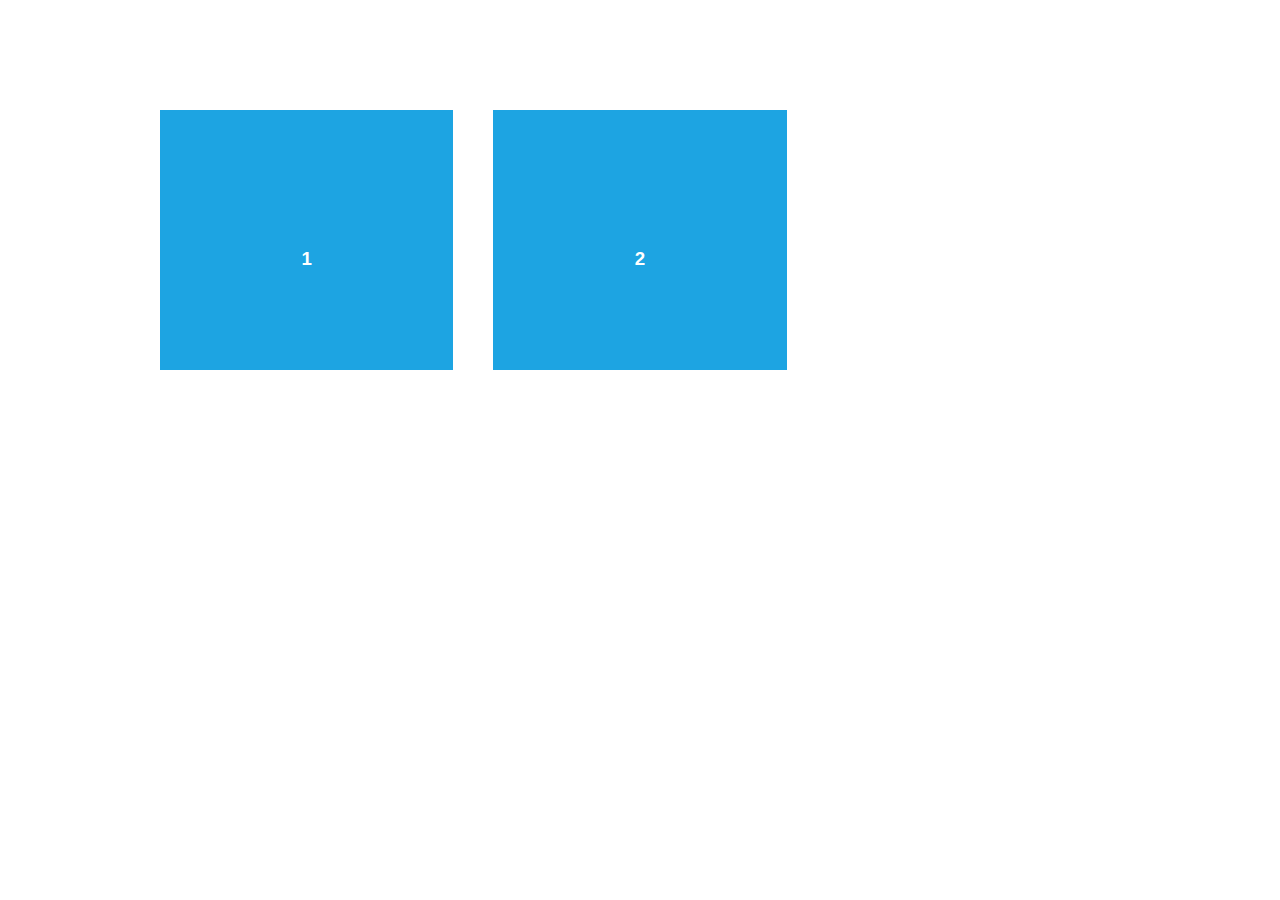
<file: bower_components/aos/demo/async.html>
<!DOCTYPE html>
<html>
  <head>
    <meta charset="utf-8">
    <title>AOS - Animate on scroll library</title>
    <meta name="viewport" content="width=device-width">
    <link rel="stylesheet" href="css/styles.css" />
    <link rel="stylesheet" href="../dist/aos.css" />
  </head>
  <body>
    <div id="aos-demo" class="aos-all"></div>

    <script src="../dist/aos.js"></script>
    <script>
      AOS.init({
        easing: 'ease-in-out-sine'
      });

      setInterval(addItem, 300);

      var itemsCounter = 1;
      var container = document.getElementById('aos-demo');

      function addItem () {
        if (itemsCounter > 42) return;
        var item = document.createElement('div');
        item.classList.add('aos-item');
        item.setAttribute('data-aos', 'fade-up');
        item.innerHTML = '<div class="aos-item__inner"><h3>' + itemsCounter + '</h3></div>';
        container.appendChild(item);
        itemsCounter++;
      }
    </script>
  </body>
</html>
</file>
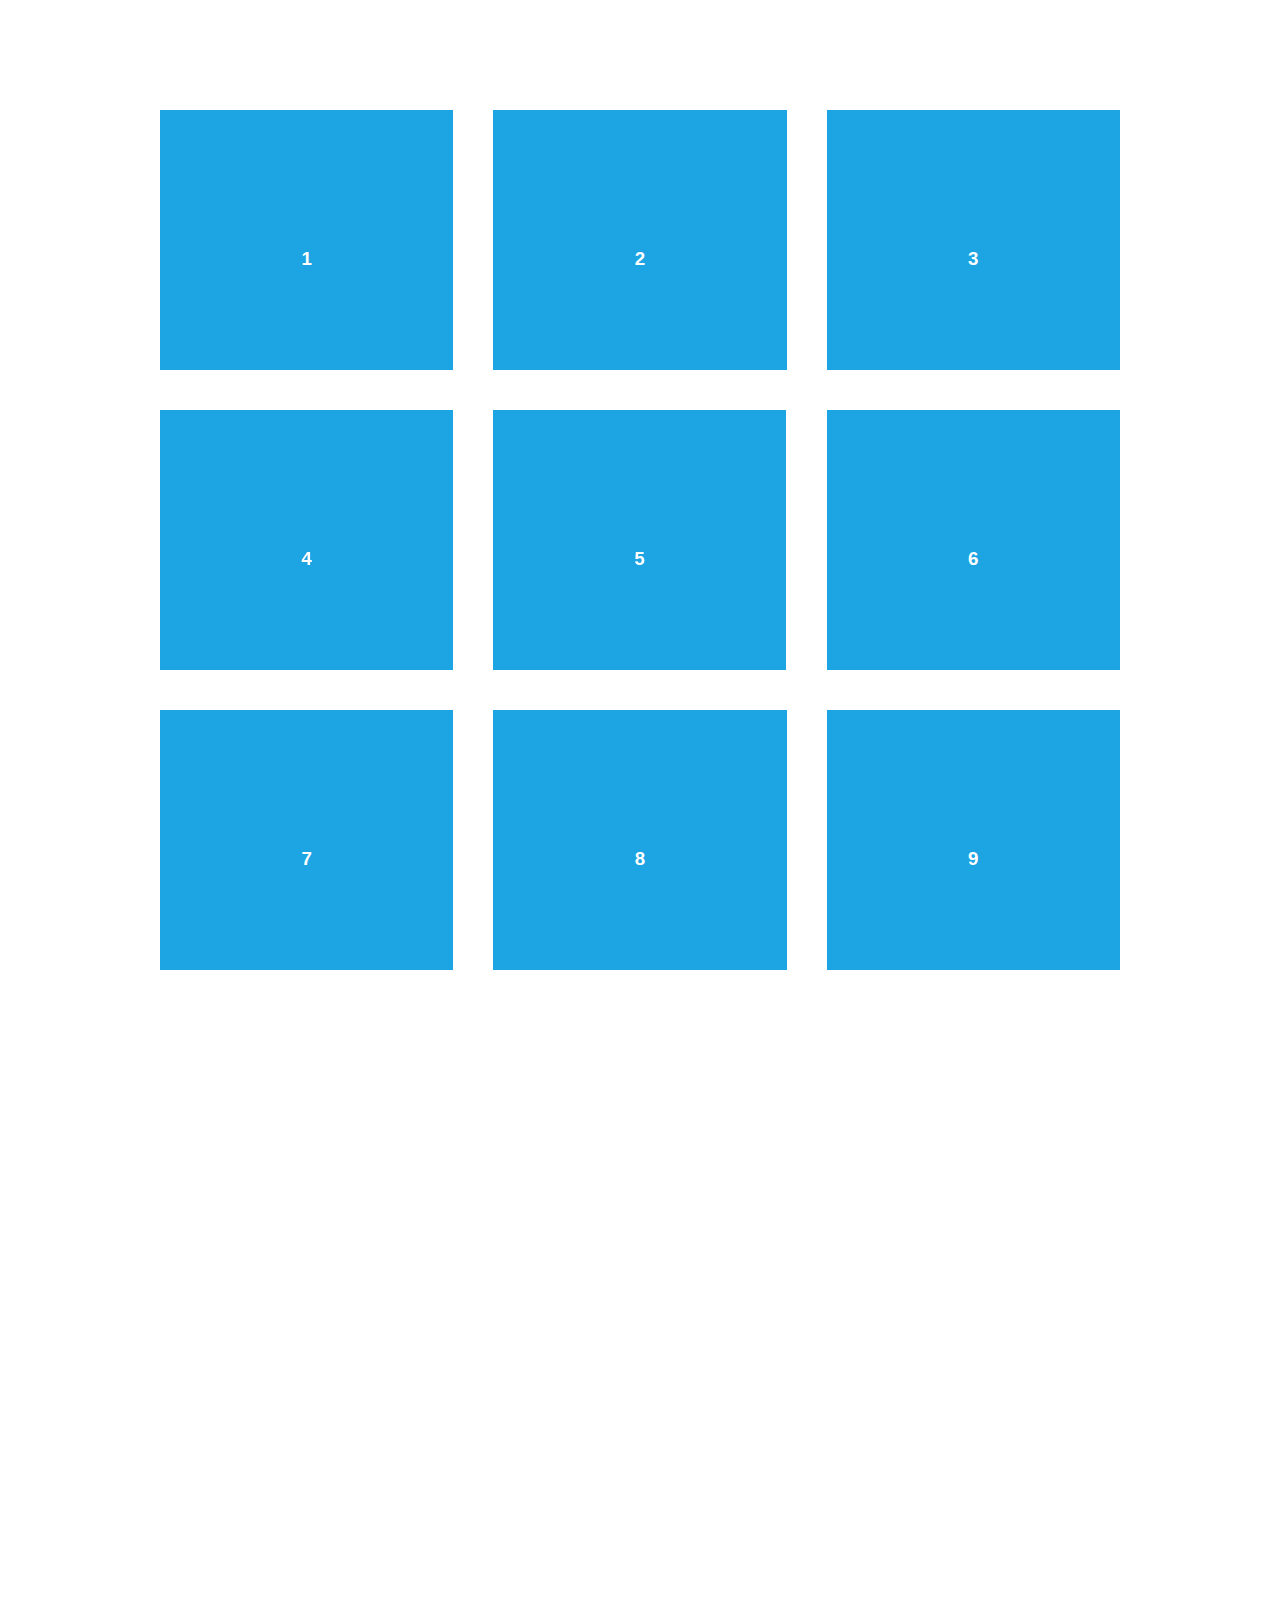
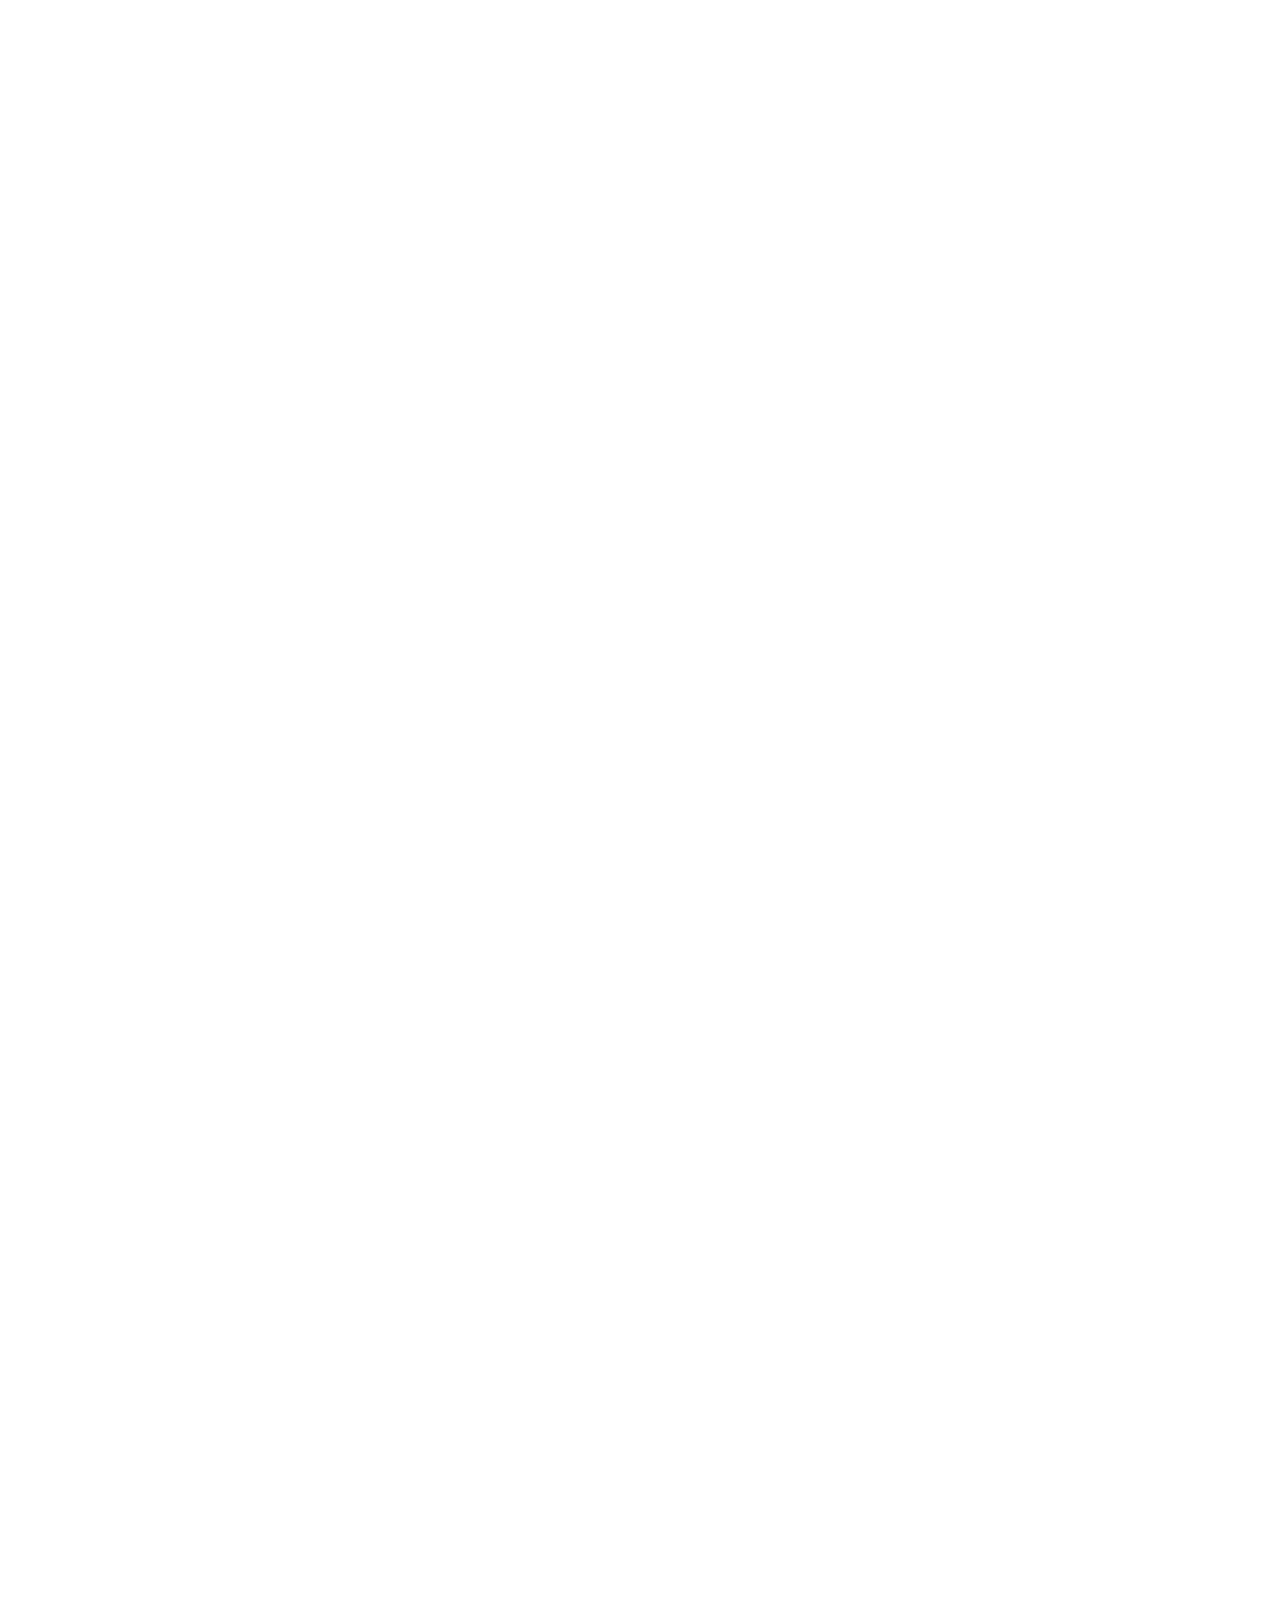
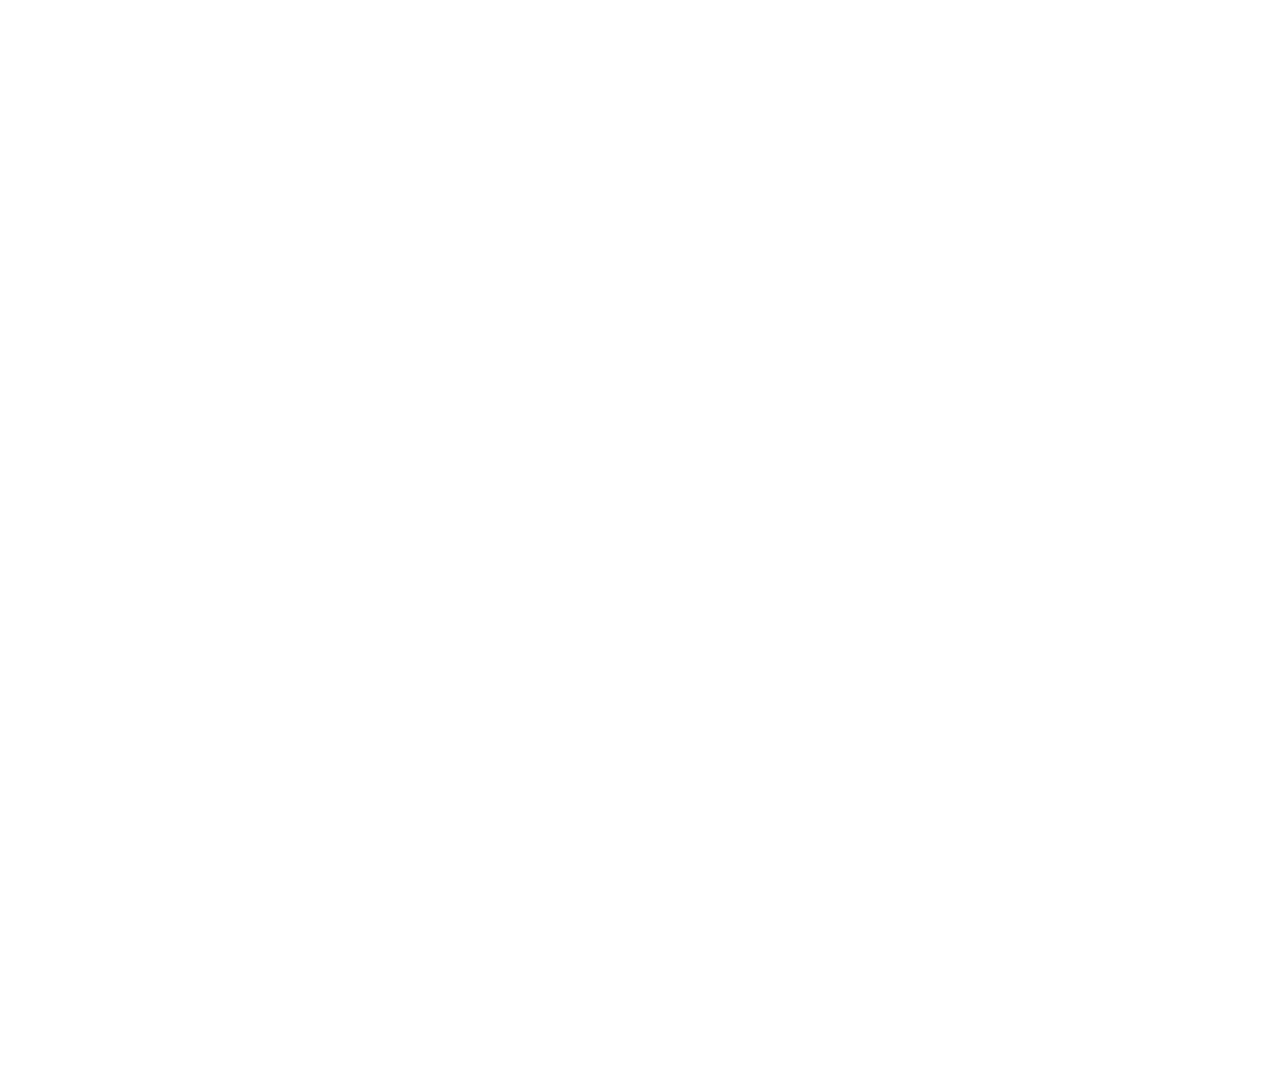
<file: bower_components/aos/demo/simple.html>
<!DOCTYPE html>
<html>
  <head>
    <meta charset="utf-8">
    <title>AOS - Animate on scroll library</title>
    <meta name="viewport" content="width=device-width">
    <link rel="stylesheet" href="css/styles.css" />
    <link rel="stylesheet" href="../dist/aos.css" />
    <!--[if lt IE 9]>
    <script src="//html5shiv.googlecode.com/svn/trunk/html5.js"></script>
    <![endif]-->
  </head>
  <body>
    <div id="transcroller-body" class="aos-all">
      <div class="aos-item" data-aos="fade-up">
        <div class="aos-item__inner"><h3>1</h3></div>
      </div>
      <div class="aos-item" data-aos="fade-down">
        <div class="aos-item__inner"><h3>2</h3></div>
      </div>
      <div class="aos-item" data-aos="zoom-out-down">
        <div class="aos-item__inner"><h3>3</h3></div>
      </div>
      <div class="aos-item" data-aos="flip-down">
        <div class="aos-item__inner"><h3>4</h3></div>
      </div>
      <div class="aos-item" data-aos="flip-up">
        <div class="aos-item__inner"><h3>5</h3></div>
      </div>
      <div class="aos-item" data-aos="fade-down">
        <div class="aos-item__inner"><h3>6</h3></div>
      </div>
      <div class="aos-item" data-aos="fade-in">
        <div class="aos-item__inner"><h3>7</h3></div>
      </div>
      <div class="aos-item" data-aos="fade-down">
        <div class="aos-item__inner"><h3>8</h3></div>
      </div>
      <div class="aos-item" data-aos="fade-in">
        <div class="aos-item__inner"><h3>9</h3></div>
      </div>
      <div class="aos-item" data-aos="fade-down">
        <div class="aos-item__inner"><h3>10</h3></div>
      </div>
      <div class="aos-item" data-aos="fade-up">
        <div class="aos-item__inner"><h3>11</h3></div>
      </div>
      <div class="aos-item" data-aos="fade-down">
        <div class="aos-item__inner"><h3>12</h3></div>
      </div>
      <div class="aos-item" data-aos="fade-in">
        <div class="aos-item__inner"><h3>13</h3></div>
      </div>
      <div class="aos-item" data-aos="fade-up">
        <div class="aos-item__inner"><h3>14</h3></div>
      </div>
      <div class="aos-item" data-aos="fade-in">
        <div class="aos-item__inner"><h3>15</h3></div>
      </div>
      <div class="aos-item" data-aos="fade-up">
        <div class="aos-item__inner"><h3>16</h3></div>
      </div>
      <div class="aos-item" data-aos="fade-down">
        <div class="aos-item__inner"><h3>17</h3></div>
      </div>
      <div class="aos-item" data-aos="fade-up">
        <div class="aos-item__inner"><h3>18</h3></div>
      </div>
      <div class="aos-item" data-aos="zoom-out">
        <div class="aos-item__inner"><h3>19</h3></div>
      </div>
      <div class="aos-item" data-aos="fade-up">
        <div class="aos-item__inner"><h3>20</h3></div>
      </div>
      <div class="aos-item" data-aos="zoom-out">
        <div class="aos-item__inner"><h3>21</h3></div>
      </div>
      <div class="aos-item" data-aos="fade-in">
        <div class="aos-item__inner"><h3>22</h3></div>
      </div>
      <div class="aos-item" data-aos="zoom-out-up">
        <div class="aos-item__inner"><h3>23</h3></div>
      </div>
      <div class="aos-item" data-aos="zoom-out-down">
        <div class="aos-item__inner"><h3>24</h3></div>
      </div>
      <div class="aos-item" data-aos="fade-in">
        <div class="aos-item__inner"><h3>25</h3></div>
      </div>
      <div class="aos-item" data-aos="fade-in">
        <div class="aos-item__inner"><h3>26</h3></div>
      </div>
      <div class="aos-item" data-aos="fade-in">
        <div class="aos-item__inner"><h3>27</h3></div>
      </div>
      <div class="aos-item" data-aos="fade-in">
        <div class="aos-item__inner"><h3>28</h3></div>
      </div>
      <div class="aos-item" data-aos="fade-in">
        <div class="aos-item__inner"><h3>29</h3></div>
      </div>
      <div class="aos-item" data-aos="fade-in">
        <div class="aos-item__inner"><h3>30</h3></div>
      </div>
      <div class="aos-item" data-aos="fade-in">
        <div class="aos-item__inner"><h3>31</h3></div>
      </div>
      <div class="aos-item" data-aos="fade-in">
        <div class="aos-item__inner"><h3>32</h3></div>
      </div>
      <div class="aos-item" data-aos="fade-in">
        <div class="aos-item__inner"><h3>33</h3></div>
      </div>
      <div class="aos-item" data-aos="fade-in">
        <div class="aos-item__inner"><h3>34</h3></div>
      </div>
      <div class="aos-item" data-aos="fade-in">
        <div class="aos-item__inner"><h3>35</h3></div>
      </div>
      <div class="aos-item" data-aos="fade-in">
        <div class="aos-item__inner"><h3>36</h3></div>
      </div>
      <div class="aos-item" data-aos="fade-in">
        <div class="aos-item__inner"><h3>37</h3></div>
      </div>
      <div class="aos-item" data-aos="fade-in">
        <div class="aos-item__inner"><h3>38</h3></div>
      </div>
      <div class="aos-item" data-aos="fade-in">
        <div class="aos-item__inner"><h3>39</h3></div>
      </div>
      <div class="aos-item" data-aos="fade-in">
        <div class="aos-item__inner"><h3>40</h3></div>
      </div>
      <div class="aos-item" data-aos="fade-in">
        <div class="aos-item__inner"><h3>41</h3></div>
      </div>
      <div class="aos-item" data-aos="fade-in">
        <div class="aos-item__inner"><h3>42</h3></div>
      </div>
    </div>

    <script src="../dist/aos.js"></script>
    <script>
      AOS.init({
        easing: 'ease-in-out-sine'
      });
    </script>

    <!-- <script src="//cdnjs.cloudflare.com/ajax/libs/require.js/2.1.11/require.min.js"></script>
    <script>
      requirejs.config({
          baseUrl: '../dist',
      });

      require(['aos'], function(AOS){
          AOS.init({
              easing: 'ease-in-out-sine'
          });
      });
    </script> -->
  </body>
</html>
</file>
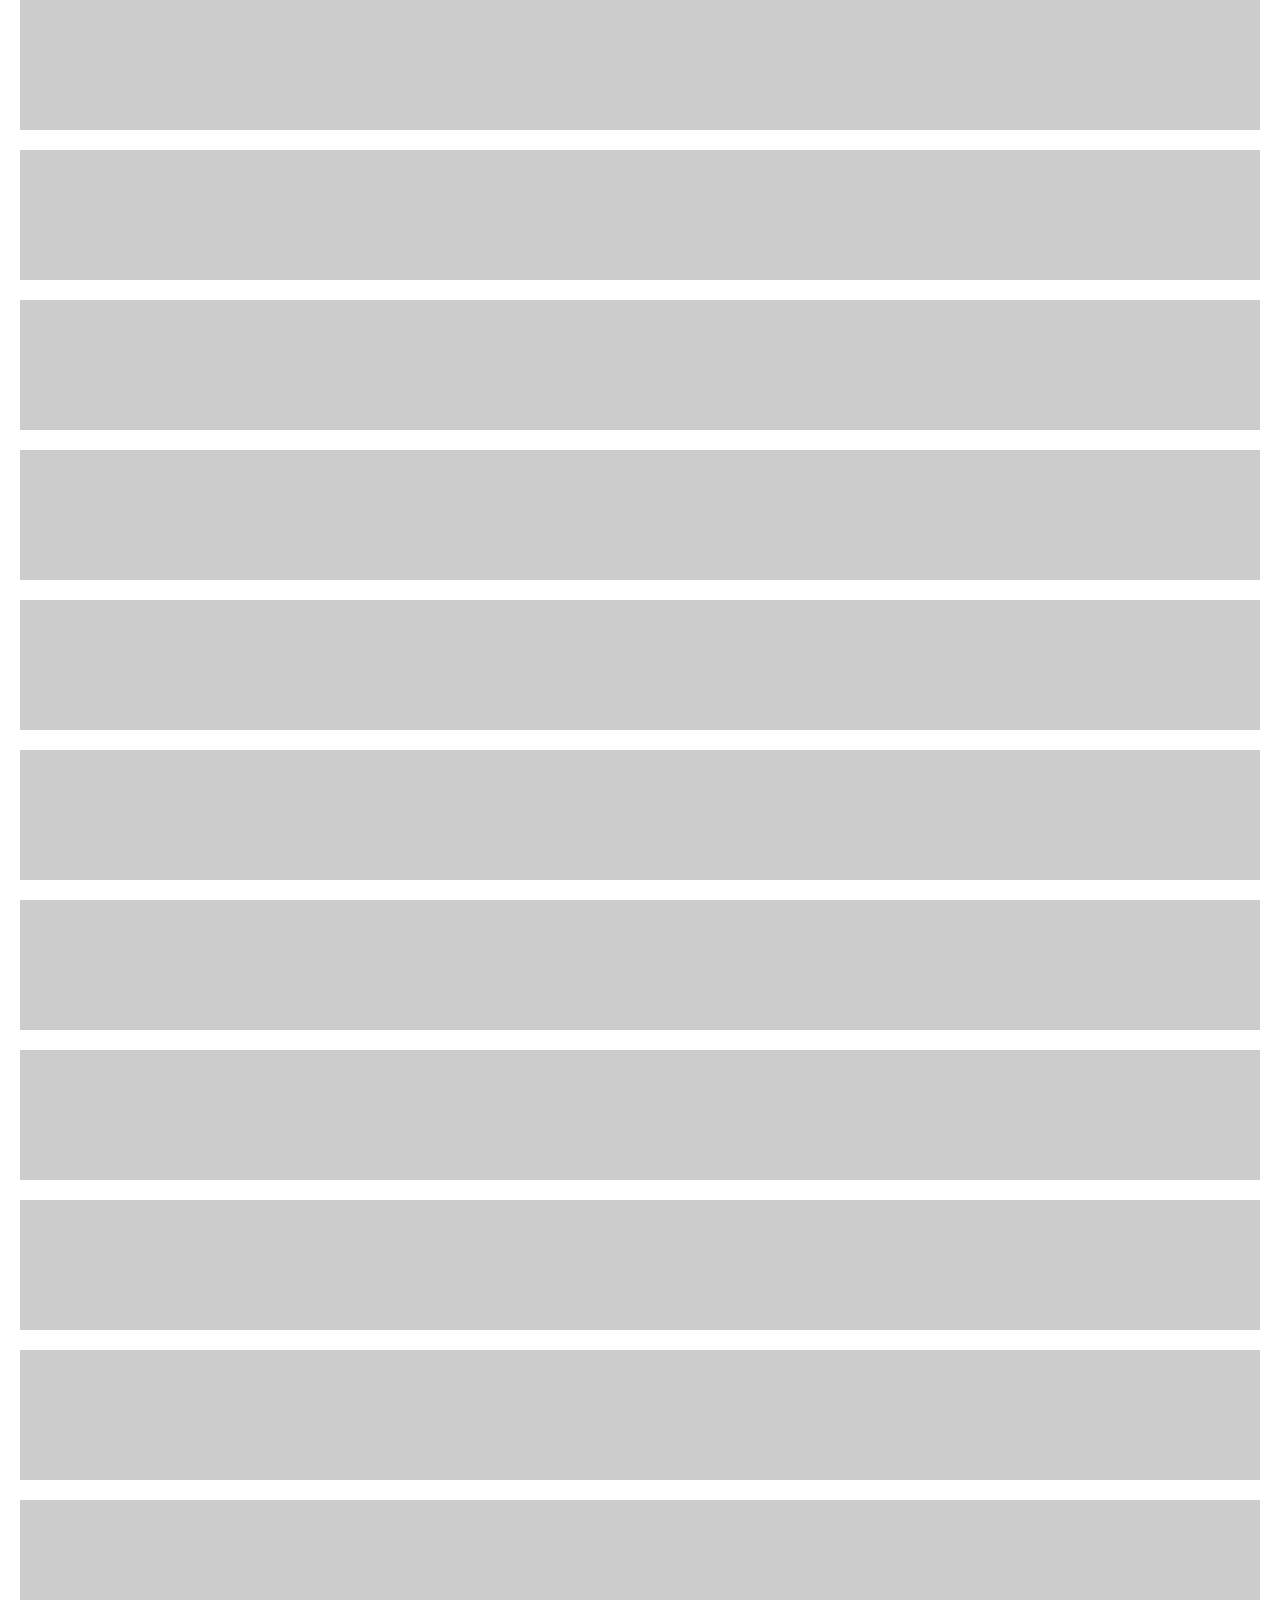
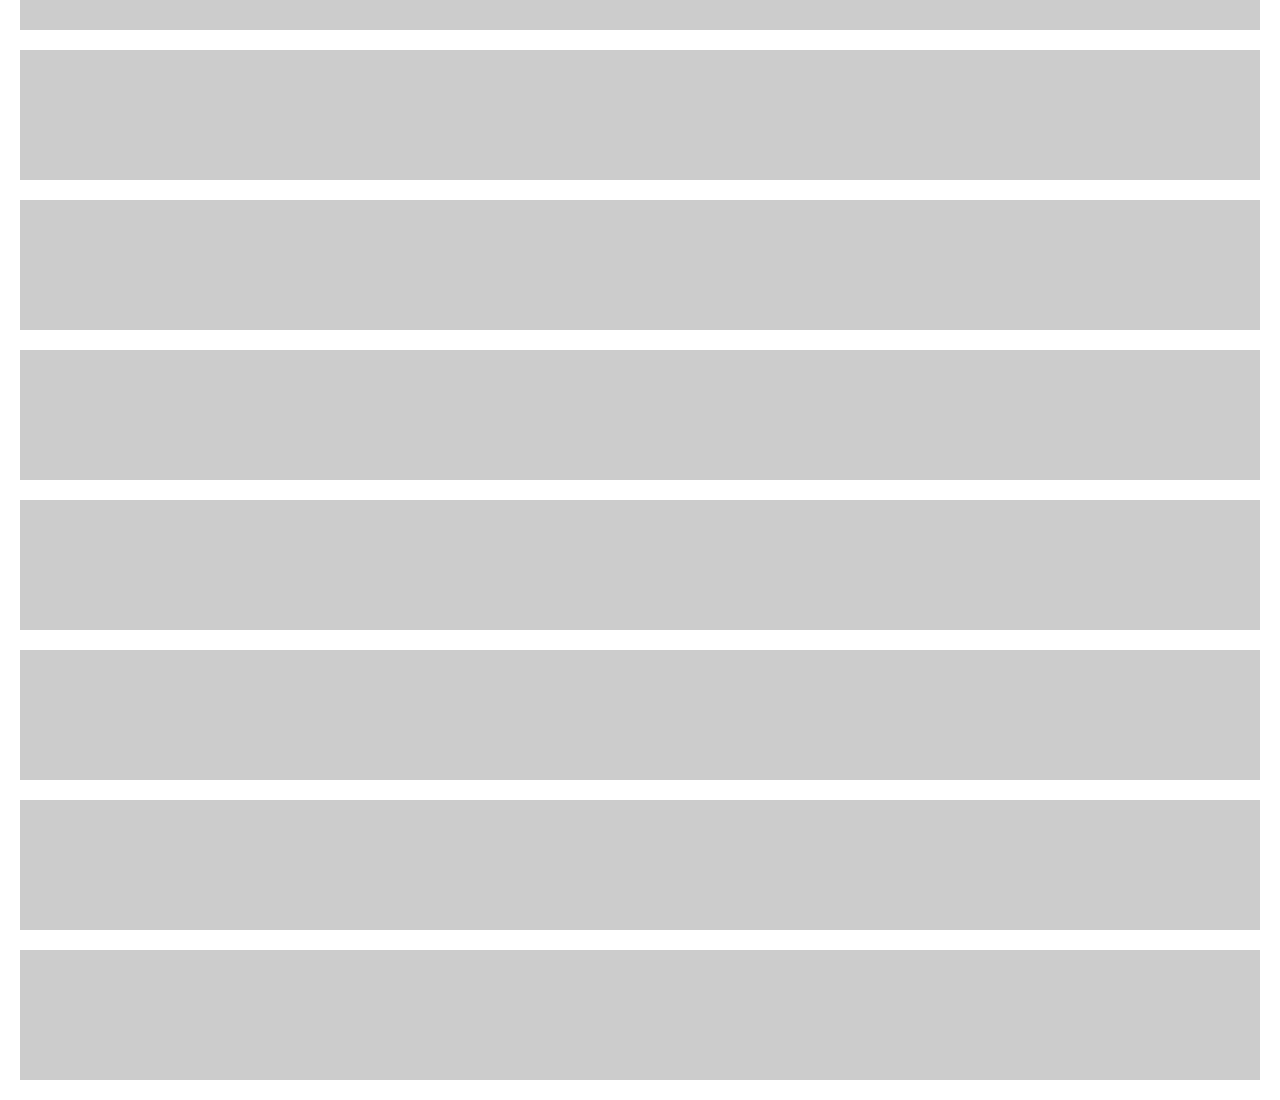
<file: bower_components/aos/test/fixtures/aos-offset.fixture.html>
<!DOCTYPE html>
<html>
  <head>
    <title></title>
    <style type="text/css">
      * {box-sizing: border-box;}
      body {
        margin: 0; padding: 0 20px; text-align: center;
      }
      .aos-item {
        width: 100%; height: 130px; margin: 0 0 20px 0; background: #ccc;
      }
    </style>
  </head>
  <body class="body">
    <div class="aos-item aos-item--1" data-aos-offset="50" data-aos="fade"></div>
    <div class="aos-item aos-item--2" data-aos-offset="50" data-aos="fade-up"></div>
    <div class="aos-item aos-item--3" data-aos-offset="50" data-aos="fade-down"></div>
    <div class="aos-item aos-item--4" data-aos-offset="50" data-aos="fade-left"></div>
    <div class="aos-item aos-item--5" data-aos-offset="50" data-aos="fade-right"></div>
    <div class="aos-item aos-item--6" data-aos-offset="50" data-aos="flip-up"></div>
    <div class="aos-item aos-item--7" data-aos-offset="50" data-aos="flip-down"></div>
    <div class="aos-item aos-item--8" data-aos-offset="50" data-aos="flip-left"></div>
    <div class="aos-item aos-item--9" data-aos-offset="50" data-aos="flip-right"></div>
    <div class="aos-item aos-item--10" data-aos-offset="50" data-aos="zoom-in"></div>
    <div class="aos-item aos-item--11" data-aos-offset="50" data-aos="zoom-in-up"></div>
    <div class="aos-item aos-item--12" data-aos-offset="50" data-aos="zoom-in-down"></div>
    <div class="aos-item aos-item--13" data-aos-offset="50" data-aos="zoom-in-left"></div>
    <div class="aos-item aos-item--14" data-aos-offset="50" data-aos="zoom-in-right"></div>
    <div class="aos-item aos-item--15" data-aos-offset="50" data-aos="slide-up"></div>
    <div class="aos-item aos-item--16" data-aos-offset="50" data-aos="slide-down"></div>
    <div class="aos-item aos-item--17" data-aos-offset="50" data-aos="slide-left"></div>
    <div class="aos-item aos-item--18" data-aos-offset="50" data-aos="slide-right"></div>
  </body>
</html>
</file>
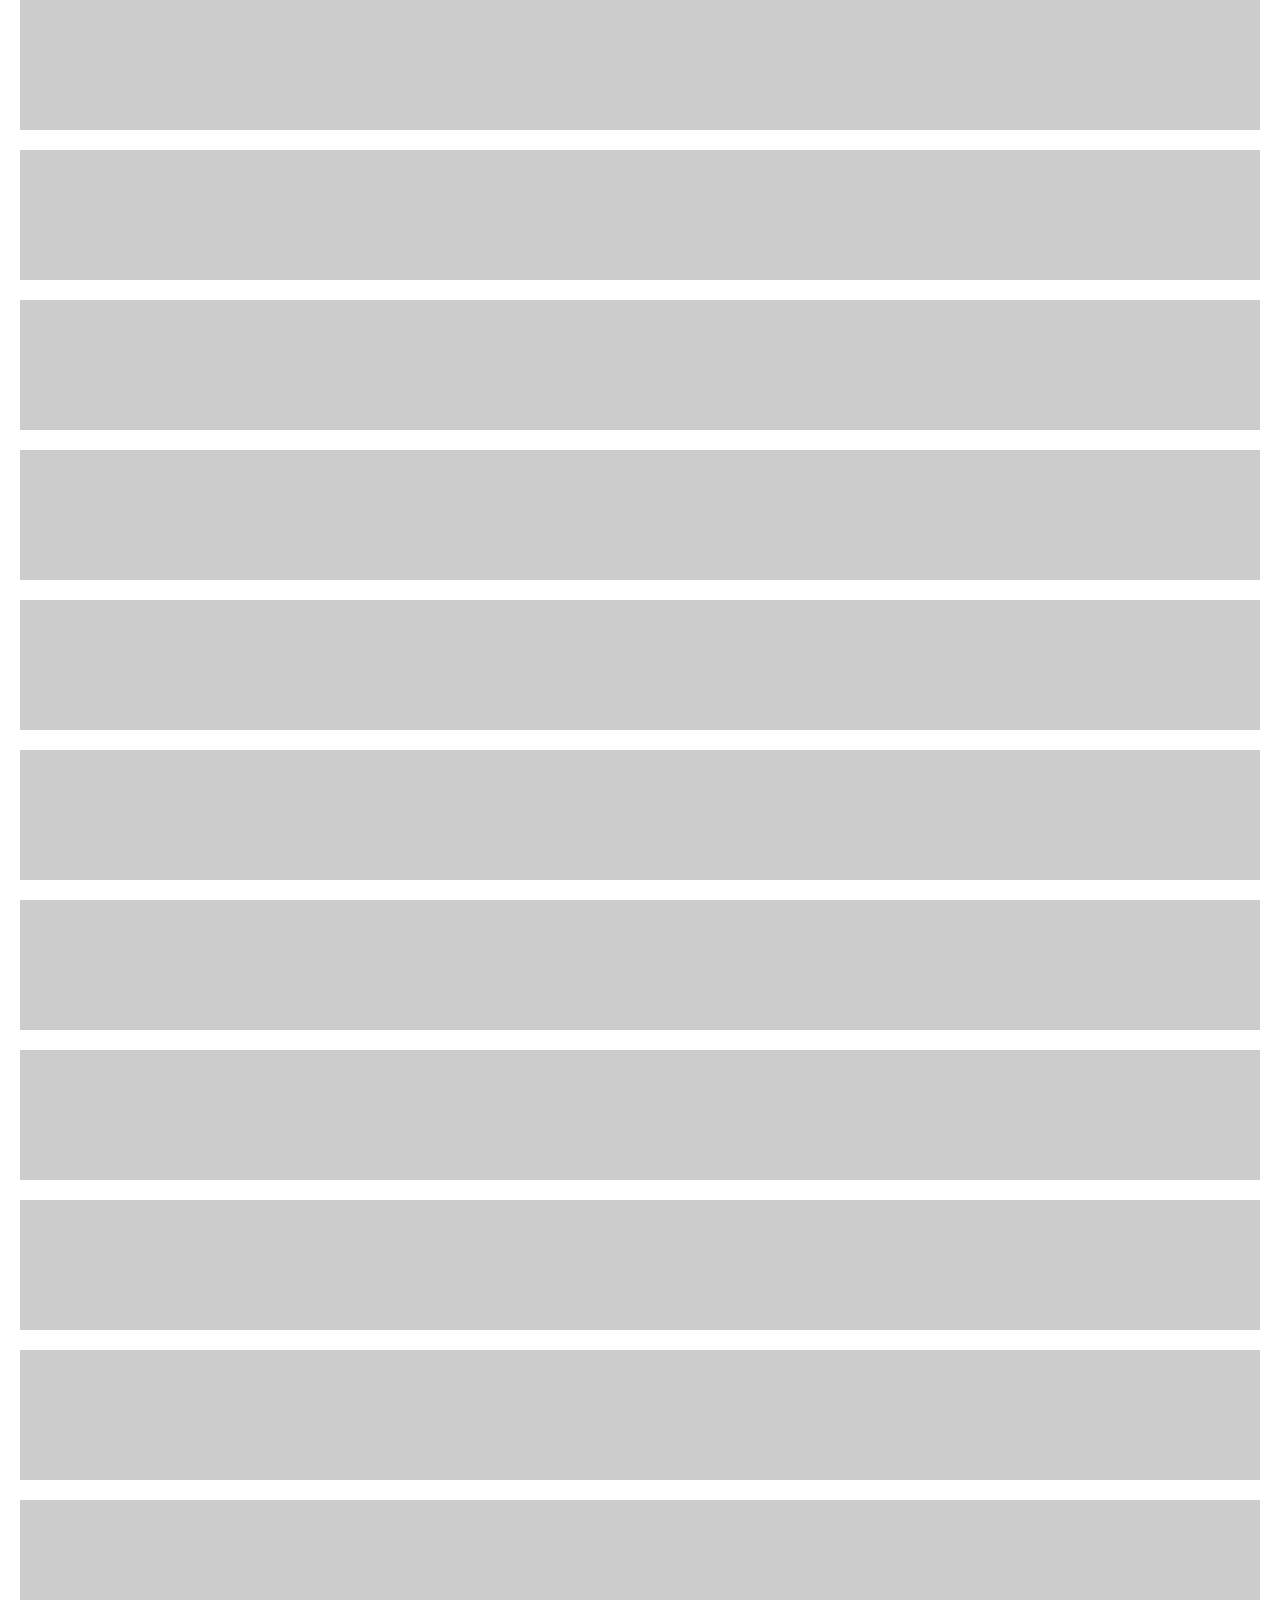
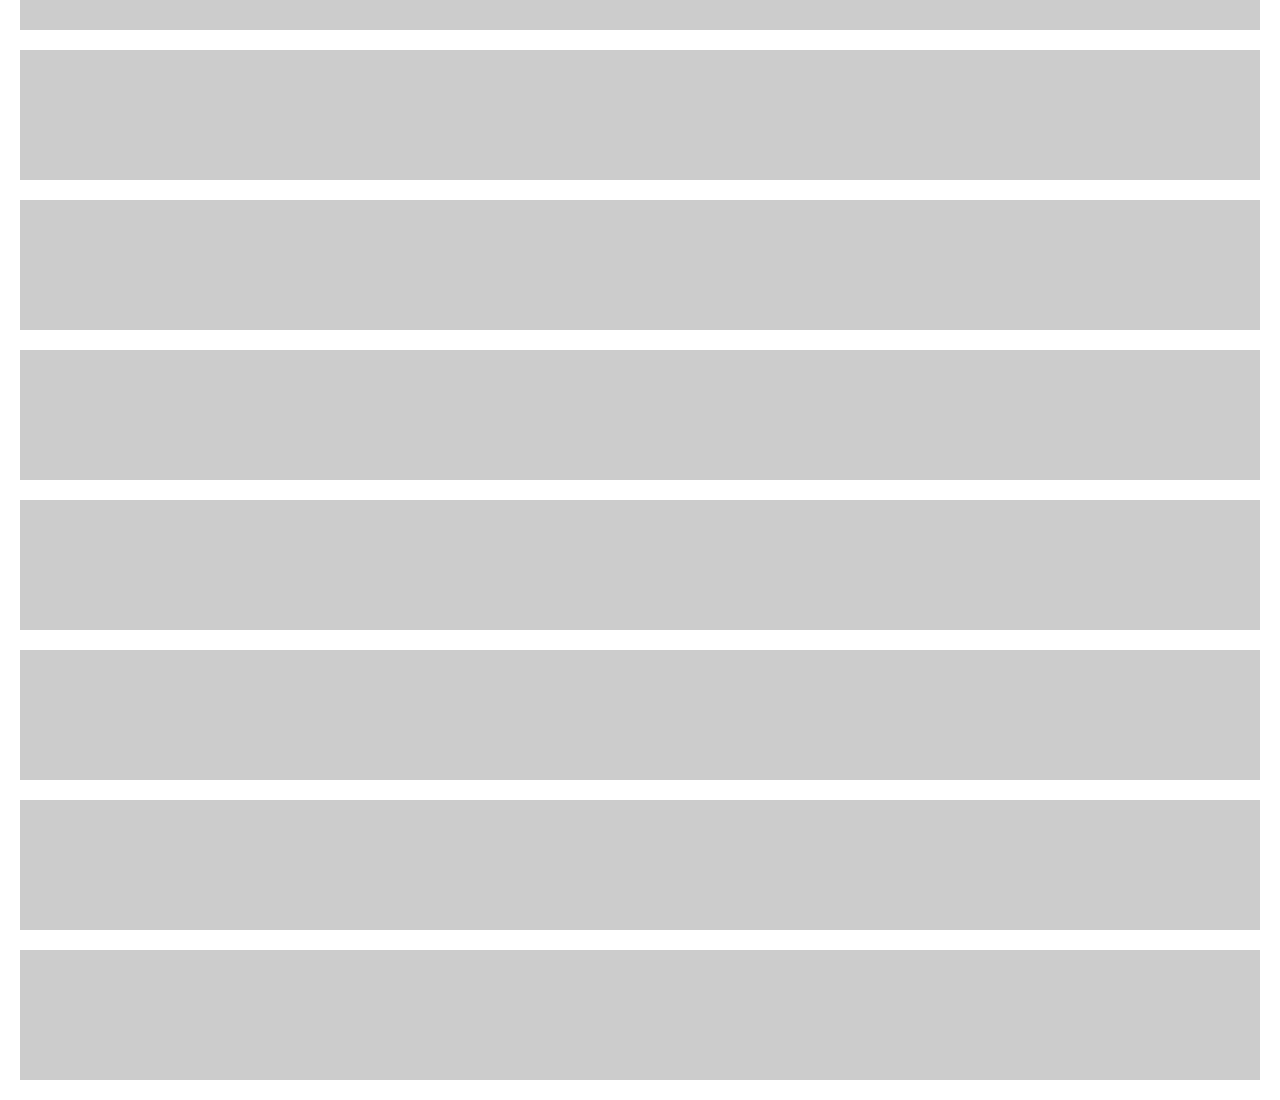
<file: bower_components/aos/test/fixtures/aos.fixture.html>
<!DOCTYPE html>
<html>
  <head>
    <title></title>
    <style type="text/css">
      * {box-sizing: border-box;}
      body {
        margin: 0; padding: 0 20px; text-align: center;
      }
      .aos-item {
        width: 100%; height: 130px; margin: 0 0 20px 0; background: #ccc;
      }
    </style>
  </head>
  <body class="body">
    <div class="aos-item aos-item--1" data-aos="fade"></div>
    <div class="aos-item aos-item--2" data-aos="fade-up"></div>
    <div class="aos-item aos-item--3" data-aos="fade-down"></div>
    <div class="aos-item aos-item--4" data-aos="fade-left"></div>
    <div class="aos-item aos-item--5" data-aos="fade-right"></div>
    <div class="aos-item aos-item--6" data-aos="flip-up"></div>
    <div class="aos-item aos-item--7" data-aos="flip-down"></div>
    <div class="aos-item aos-item--8" data-aos="flip-left"></div>
    <div class="aos-item aos-item--9" data-aos="flip-right"></div>
    <div class="aos-item aos-item--10" data-aos="zoom-in"></div>
    <div class="aos-item aos-item--11" data-aos="zoom-in-up"></div>
    <div class="aos-item aos-item--12" data-aos="zoom-in-down"></div>
    <div class="aos-item aos-item--13" data-aos="zoom-in-left"></div>
    <div class="aos-item aos-item--14" data-aos="zoom-in-right"></div>
    <div class="aos-item aos-item--15" data-aos="slide-up"></div>
    <div class="aos-item aos-item--16" data-aos="slide-down"></div>
    <div class="aos-item aos-item--17" data-aos="slide-left"></div>
    <div class="aos-item aos-item--18" data-aos="slide-right"></div>
  </body>
</html>
</file>
<file: bower_components/aos/demo/css/styles.css>
body {
  font-family: Helvetica,Tahoma;
}

*,
*:before,
*:after {
  box-sizing: border-box;
}

.aos-all {
  width: 1000px;
  max-width: 98%;
  margin: 10vh auto 0 auto;
}

.aos-item {
  display: inline-block;
  float: left;
  width: 33.3333%;
  height: 300px;
  padding: 20px;
}

.aos-item__inner {
  position: relative;
  width: 100%;
  height: 100%;
  float: left;
  background: #1da4e2;
  line-height: 260px;
  text-align: center;
  color: #fff;
}

@media screen and (max-width: 800px) {
  .aos-item {
    width: 50%;
  }
}
</file>
